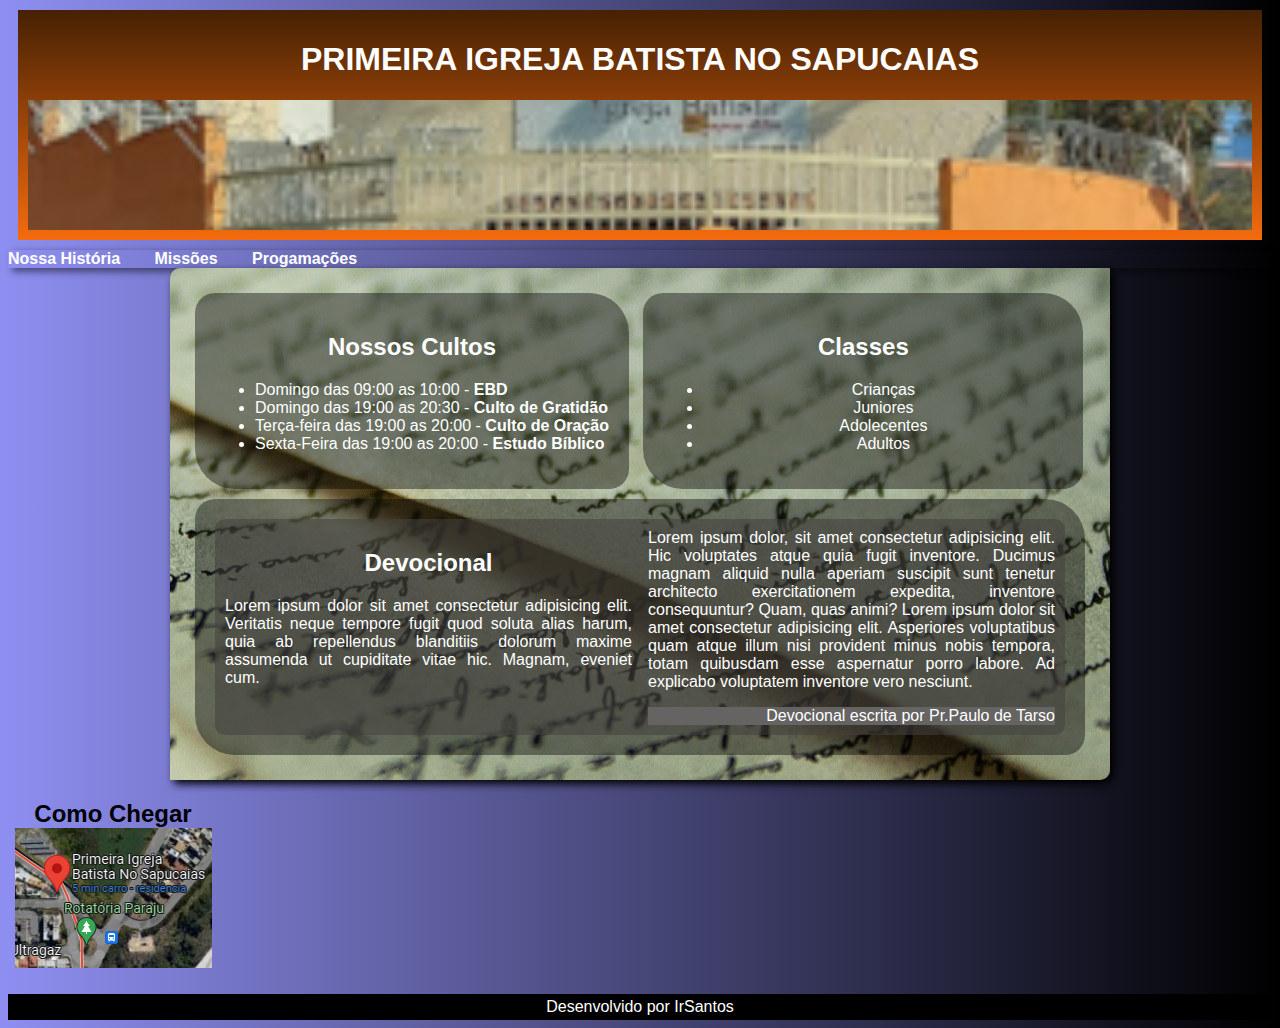
<file: index.html>
<!DOCTYPE html>
<html lang="pt-BR">
<head>
    <meta charset="UTF-8">
    <meta http-equiv="X-UA-Compatible" content="IE=edge">
    <meta name="viewport" content="width=device-width, initial-scale=1.0">
    <title>Projeto site IBS1</title>
    <style>
        body{
            font-family: Arial, Helvetica, sans-serif;
            background-image: linear-gradient(to right, rgba(47, 47, 230, 0.541), black);

        }
        header{ /*configura o cabeçalho*/
            background-image: linear-gradient(to bottom, rgb(70, 33, 3), rgb(245, 107, 14));
            
            padding: 10px;
            margin: 10px;
            
        }
        header>h1{
            text-align: center;
            color: white;
            
            /*box-shadow: inset 2px 1px 14px 6px rgba(0, 0, 0, 0.486);*/
        }
        header>div{
            background-image: url(imagens/pibsapucaias.PNG);
            background-repeat: no-repeat;
            background-position: top center;
            background-size: contain;
            background-attachment: fixed;
        }
        #principal{
            height: 100px;
            padding-bottom: 30px;           
        }
        
        
        h2{
            text-align: center;
        }
        body>nav{ 
            background-color: rgb(218, 100, 4) 
            padding: 3px;
            box-shadow: 5px 3px 7px 1px rgba(0, 0, 0, 0.473);
        }
        
        nav > a{ /*configura os links do nav*/
            text-decoration: none;
            color: white;
            font-weight: bold;
            margin-right: 30px;
           
        }
        nav > a:hover{ /*Configura a aparencia do texto ao passar o mouse*/
            text-decoration: underline;
            color: black;
        }
        main{ /*Configura o corpo principal com o conteudo*/
            background-image: url(imagens/background002.jpg);
            background-position: right center;
            background-attachment: fixed;
            padding: 20px;
            margin: auto;
            border-radius: 10px 0px;
            box-shadow: 4px 4px 9px 0px black;
            max-width: 900px;

            
        }
        section{
            background-position: auto;
            background-color: rgba(10, 10, 9, 0.432);
            color: white;
            text-align: justify;
            margin: 5px;
            padding: 20px;
            border-radius: 20px 40px;
            display: inline-block;
            max-width: 850px;
                        
        }
        .assuntos{
            max-width: 400px;
        }
        .classes{
            width: 400px;
            text-align: center;
        }
        article{ /*Configura a aparencia do texto*/
            background-position: center center;
            background-color: rgba(68, 66, 63, 0.562);
            padding: 10px;
            border-radius: 10px;
            columns: 2;
        }
        article>aside{/*Configura o texto de indicação do autor*/
            background-color: rgb(102, 99, 99);
        }
        aside{
            text-align: end;
        }
        footer{ /*Configura o rodapé*/
            background-color: black;
            color: white;
            text-align: center;
            padding: 4px;
            margin: 0px;
        }
        footer > p{
            margin: 0px;
        }
    </style>
</head>
<body>
    <header>
        <h1>PRIMEIRA IGREJA BATISTA NO SAPUCAIAS</h1>
        <div id="principal">
            
        </div>
        
    </header>
    <nav>
        <a href="historia.html">Nossa História</a>
        <a href="missoes.html">Missões</a>
        <a href="#">Progamações</a>
    </nav>
    <main>
        <section class="assuntos">
            <h2>Nossos Cultos</h2>
            <ul>
                <li>Domingo das 09:00 as 10:00 - <strong>EBD</strong> 
                <li>Domingo das 19:00 as 20:30 - <strong>Culto de Gratidão</strong></li>
                <li>Terça-feira das 19:00 as 20:00 - <strong>Culto de Oração</strong></li>
                <li>Sexta-Feira das 19:00 as 20:00 - <strong>Estudo Bíblico</strong></li>
            </ul>

            
        </section>
        <section class="classes">
            <h2>Classes</h2>
            <ul>
                <li>Crianças</li>
                <li>Juniores</li>
                <li>Adolecentes</li>
                <li>Adultos
            </ul>
        </section>
        <section class="noticias">
            <article>
                <h2>Devocional</h2>
                <p>
                    Lorem ipsum dolor sit amet consectetur adipisicing elit. 
                    Veritatis neque tempore fugit quod soluta alias harum, 
                    quia ab repellendus blanditiis dolorum maxime assumenda 
                    ut cupiditate vitae hic. Magnam, eveniet cum.
                </p>
                <p>
                    Lorem ipsum dolor, sit amet consectetur adipisicing elit. 
                    Hic voluptates atque quia fugit inventore. Ducimus magnam 
                    aliquid nulla aperiam suscipit sunt tenetur architecto 
                    exercitationem expedita, inventore consequuntur? 
                    Quam, quas animi?
                    Lorem ipsum dolor sit amet consectetur adipisicing elit. 
                    Asperiores voluptatibus quam atque illum nisi provident 
                    minus nobis tempora, totam quibusdam esse aspernatur porro 
                    labore. Ad explicabo voluptatem inventore vero nesciunt.
                </p>
                <aside>
                    <p>Devocional escrita por Pr.Paulo de Tarso</p>
                </aside>
            </article>

        </section>
    </main>
    <div style="width: 210px;">
        <h2>Como Chegar <br><a href="https://www.google.com.br/maps/place/Primeira+Igreja+Batista+No+Sapucaias/@-19.9246609,-44.1342314,737m/data=!3m1!1e3!4m13!1m7!3m6!1s0xa6ea8003fd6627:0x8538f40ea1c8da9!2sSapucaias+III,+Contagem+-+MG!3b1!8m2!3d-19.925405!4d-44.1338273!3m4!1s0xa6ea80347c53c1:0xe2f40d7b48bd4032!8m2!3d-19.9249087!4d-44.1318616?hl=pt-BR&authuser=0" target="_blank" rel="external"><img src="imagens/imgmaps.PNG" alt=""></a></h2>
    </div>     
    <footer>
        <p>Desenvolvido por IrSantos</p>
    </footer>
    
    
</body>
</html>
</file>
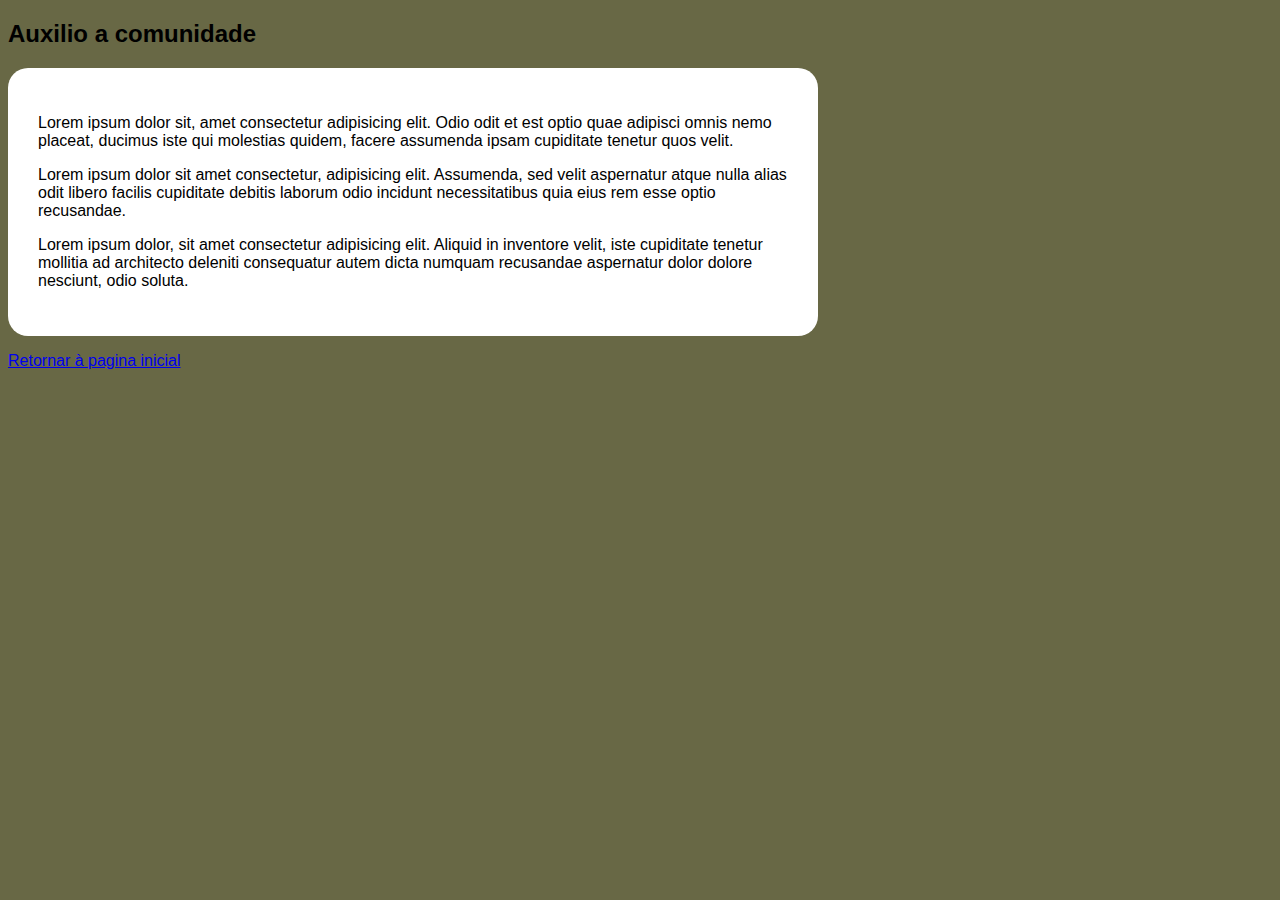
<file: auxsocial.html>
<!DOCTYPE html>
<html lang="pt-BR">
<head>
    <meta charset="UTF-8">
    <meta http-equiv="X-UA-Compatible" content="IE=edge">
    <meta name="viewport" content="width=device-width, initial-scale=1.0">
    <title>Missões locais</title>
    <link rel="stylesheet" href="style.css">
</head>
<style>
     body{
            background-color: rgb(104, 104, 69);
        }
        section{
            background-color: white;
            color: black;
            padding: 30px;
            border-radius: 20px;
            width: 750px;
        }
</style>
<body>
    <h2>Auxilio a comunidade</h2>
    <section>
        <p>Lorem ipsum dolor sit, amet consectetur adipisicing elit.
            Odio odit et est optio quae adipisci omnis nemo placeat,
            ducimus iste qui molestias quidem, facere assumenda ipsam
            cupiditate tenetur quos velit.</p>
        <p>Lorem ipsum dolor sit amet consectetur, adipisicing elit.
        Assumenda, sed velit aspernatur atque nulla alias odit libero
        facilis cupiditate debitis laborum odio incidunt necessitatibus
        quia eius rem esse optio recusandae.</p>    
        <p>Lorem ipsum dolor, sit amet consectetur adipisicing elit.
        Aliquid in inventore velit, iste cupiditate tenetur mollitia
        ad architecto deleniti consequatur autem dicta numquam
        recusandae aspernatur dolor dolore nesciunt, odio soluta.</p>
    </section>

    <p><a href="index.html">Retornar à pagina inicial</a></p>
    
</body>
</html>
</file>
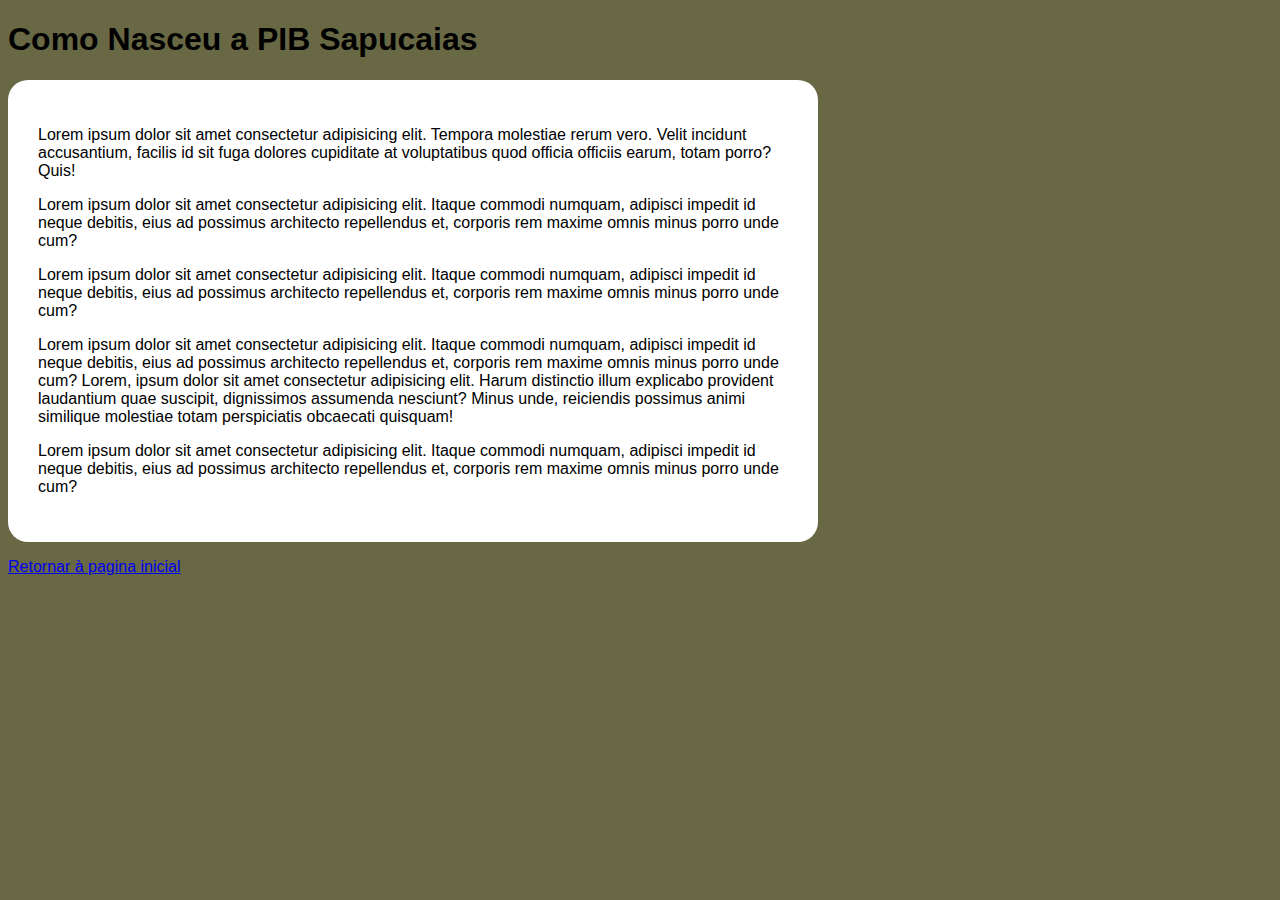
<file: historia.html>
<!DOCTYPE html>
<html lang="pt-BR">
<head>
    <meta charset="UTF-8">
    <meta http-equiv="X-UA-Compatible" content="IE=edge">
    <meta name="viewport" content="width=device-width, initial-scale=1.0">
    <title>Nossa História</title>
    <link rel="stylesheet" href="style.css">
    <style>
        body{
            background-color: rgb(104, 104, 69);
        }
        section{
            background-color: white;
            color: black;
            padding: 30px;
            border-radius: 20px;
            width: 750px;
        }
    </style>
</head>
<body>
    <h1>Como Nasceu a PIB Sapucaias</h1>
    <section>
        <p>
            Lorem ipsum dolor sit amet consectetur adipisicing elit.
            Tempora molestiae rerum vero. Velit incidunt accusantium,
            facilis id sit fuga dolores cupiditate at voluptatibus
            quod officia officiis earum, totam porro? Quis!
        </p>
        <p>
            Lorem ipsum dolor sit amet consectetur adipisicing elit.
            Itaque commodi numquam, adipisci impedit id neque debitis,
            eius ad possimus architecto repellendus et, corporis rem
            maxime omnis minus porro unde cum?
        </p>
        <p>
            Lorem ipsum dolor sit amet consectetur adipisicing elit.
            Itaque commodi numquam, adipisci impedit id neque debitis,
            eius ad possimus architecto repellendus et, corporis rem
            maxime omnis minus porro unde cum?
        </p>
        <p>
            Lorem ipsum dolor sit amet consectetur adipisicing elit.
            Itaque commodi numquam, adipisci impedit id neque debitis,
            eius ad possimus architecto repellendus et, corporis rem
            maxime omnis minus porro unde cum?
            Lorem, ipsum dolor sit amet consectetur adipisicing elit.
            Harum distinctio illum explicabo provident laudantium
            quae suscipit, dignissimos assumenda nesciunt? Minus unde,
            reiciendis possimus animi similique molestiae totam
            perspiciatis obcaecati quisquam!
        </p>
        <p>
            Lorem ipsum dolor sit amet consectetur adipisicing elit.
            Itaque commodi numquam, adipisci impedit id neque debitis,
            eius ad possimus architecto repellendus et, corporis rem
            maxime omnis minus porro unde cum?
        </p>
    </section>
    <p><a href="index.html">Retornar à pagina inicial</a></p>
    
</body>
</html>
</file>
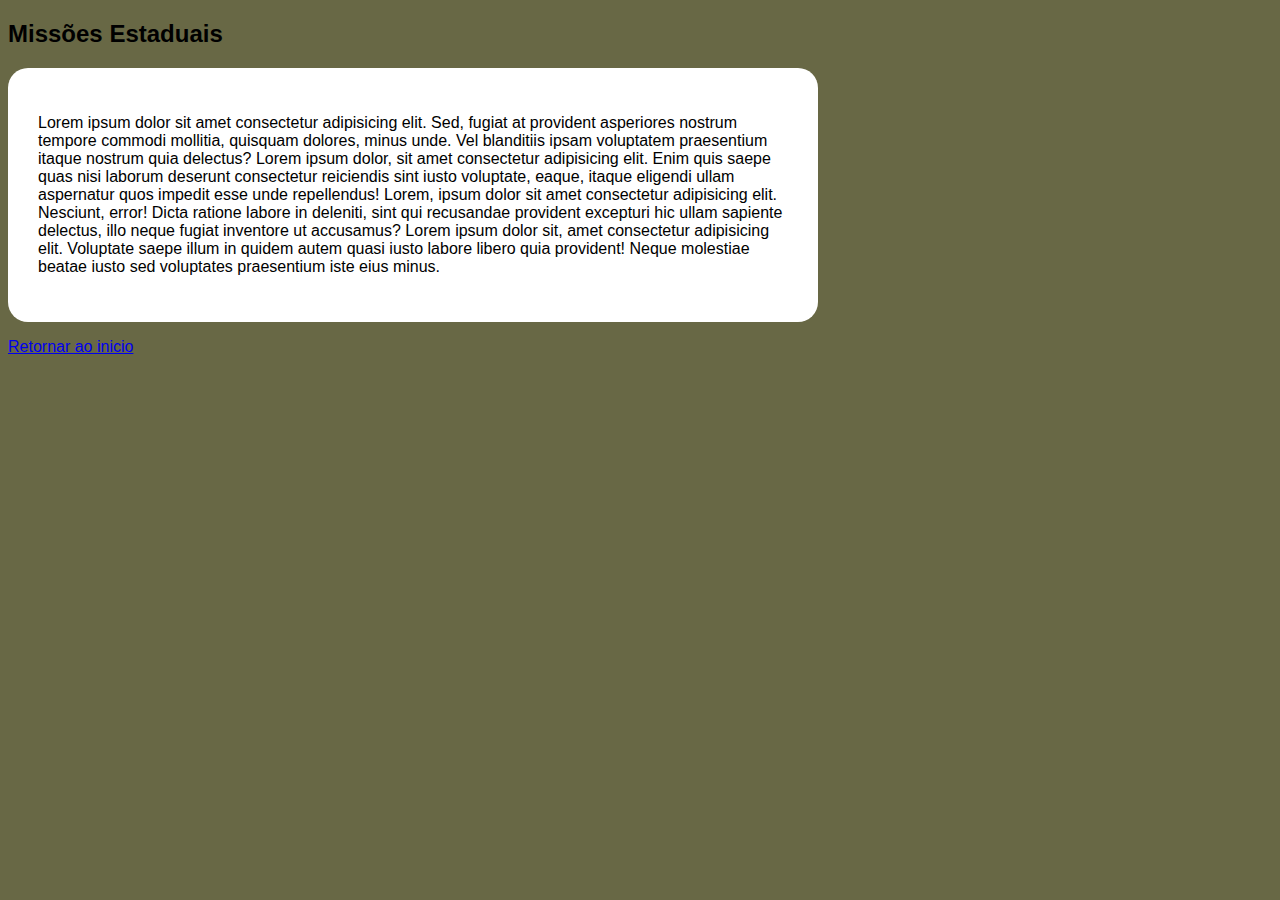
<file: missoes.html>
<!DOCTYPE html>
<html lang="pt-BR">
<head>
    <meta charset="UTF-8">
    <meta http-equiv="X-UA-Compatible" content="IE=edge">
    <meta name="viewport" content="width=device-width, initial-scale=1.0">
    <title>Document</title>
    <link rel="stylesheet" href="style.css">
</head>
<style>
     body{
            background-color: rgb(104, 104, 69);
        }
        section{
            background-color: white;
            color: black;
            padding: 30px;
            border-radius: 20px;
            width: 750px;
        }
</style>
<body>
    <h2>Missões Estaduais</h2>
    <section>
        <p>
            Lorem ipsum dolor sit amet consectetur adipisicing elit.
            Sed, fugiat at provident asperiores nostrum tempore commodi
            mollitia, quisquam dolores, minus unde. Vel blanditiis
            ipsam voluptatem praesentium itaque nostrum quia delectus?
            Lorem ipsum dolor, sit amet consectetur adipisicing elit.
            Enim quis saepe quas nisi laborum deserunt consectetur
            reiciendis sint iusto voluptate, eaque, itaque eligendi
            ullam aspernatur quos impedit esse unde repellendus!
            Lorem, ipsum dolor sit amet consectetur adipisicing elit.
            Nesciunt, error! Dicta ratione labore in deleniti, sint
            qui recusandae provident excepturi hic ullam sapiente
            delectus, illo neque fugiat inventore ut accusamus?
            Lorem ipsum dolor sit, amet consectetur adipisicing elit.
            Voluptate saepe illum in quidem autem quasi iusto labore
            libero quia provident! Neque molestiae beatae iusto sed
            voluptates praesentium iste eius minus.
        </p>
    </section>

    <p><a href="index.html">Retornar ao inicio</a></p>
    
</body>
</html>
</file>
<file: style.css>
@charset='UTF8';
body{
    font-family: Arial, Helvetica, sans-serif;
    background-color: dimgray;

}
header{
    background-color: white;
    padding: 10px;
    margin: 10px;
    columns: 2;
}
nav{    
    display: inline-block;
}
nav>a{
    text-decoration: none;
    color: white;
    font-weight: bold;
    margin-right: 30px;
}
main{
    background-color: white;
    padding: 10px;
    margin: 10px;
}
article{
    background-color: lightgray;
}
article>aside{
    background-color: lightgrey;
}
footer{
    background-color: black;
    color: white;
    text-align: center;
    padding: 1px;
    margin: 0px;
}
#principal{
    text-align: center;
    font-family: Arial, Helvetica, sans-serif;
    color: white;
    font-size: 48px;
}
</file>
